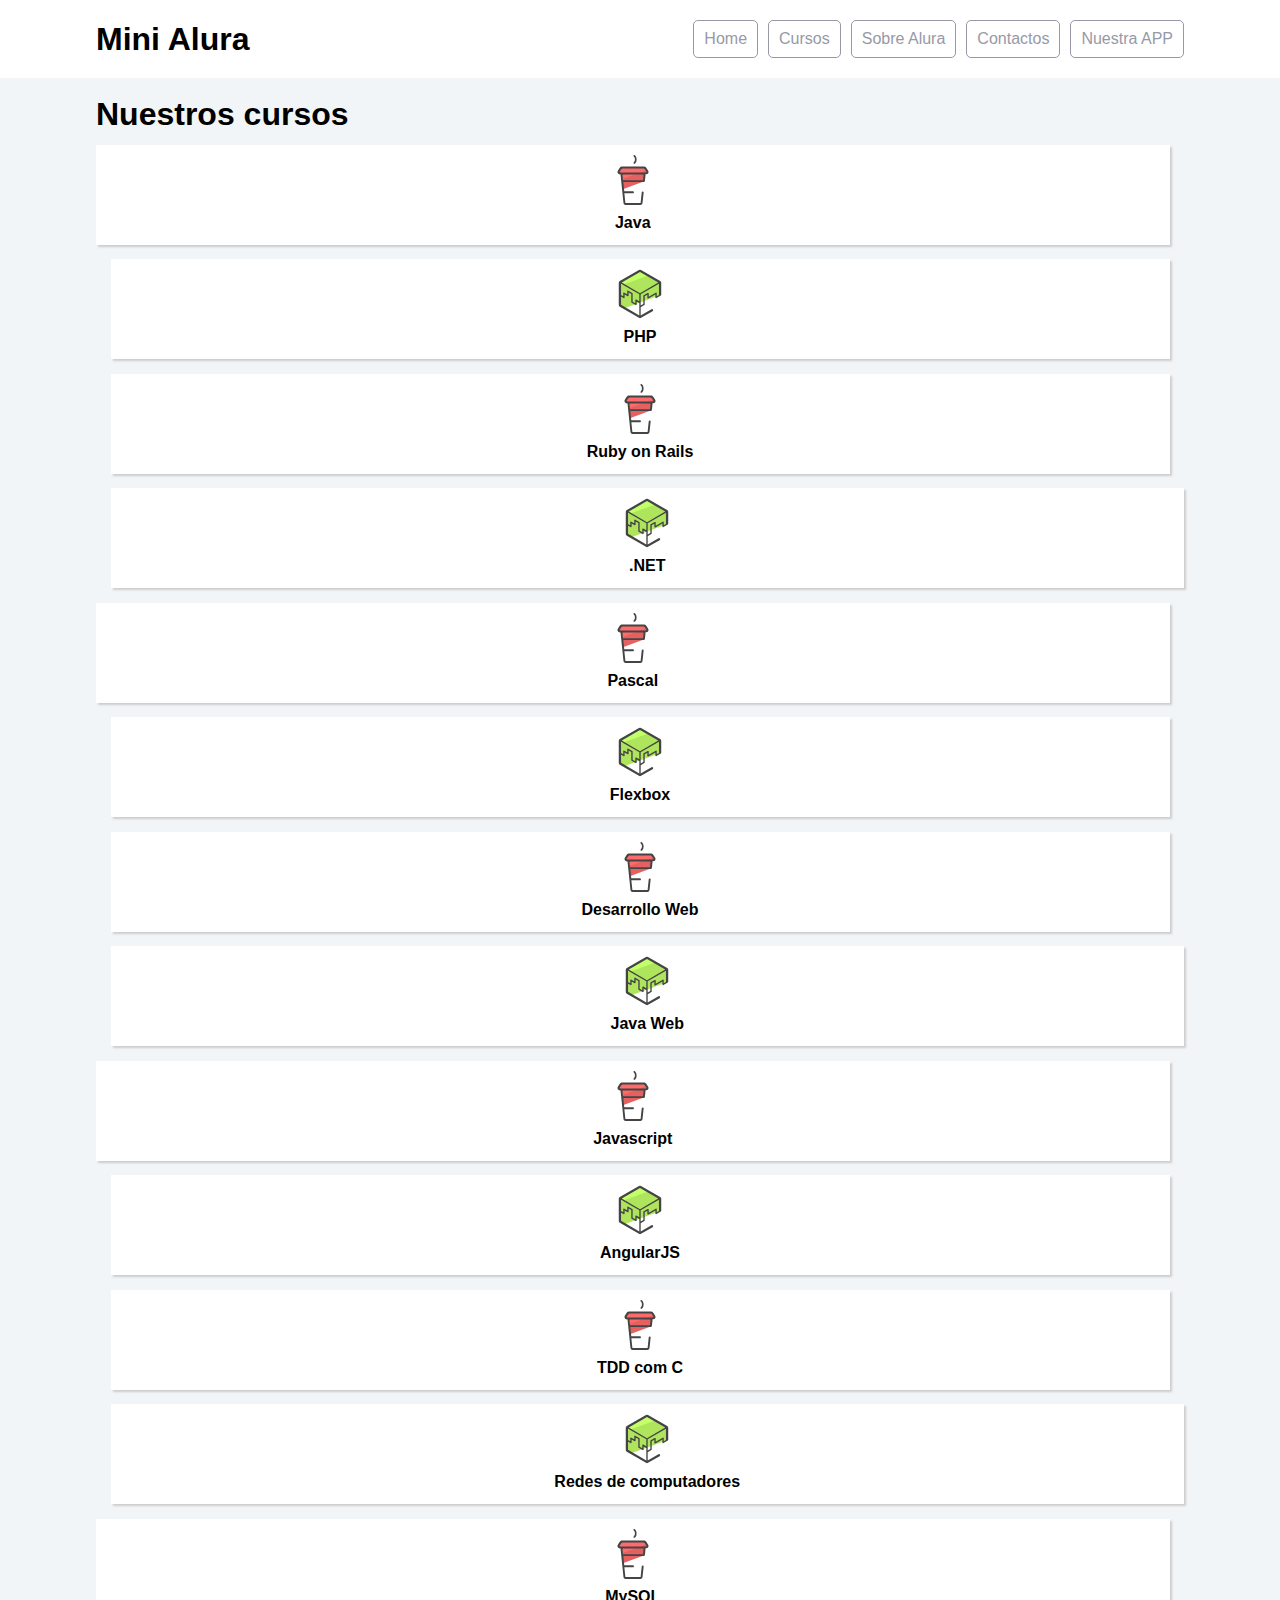
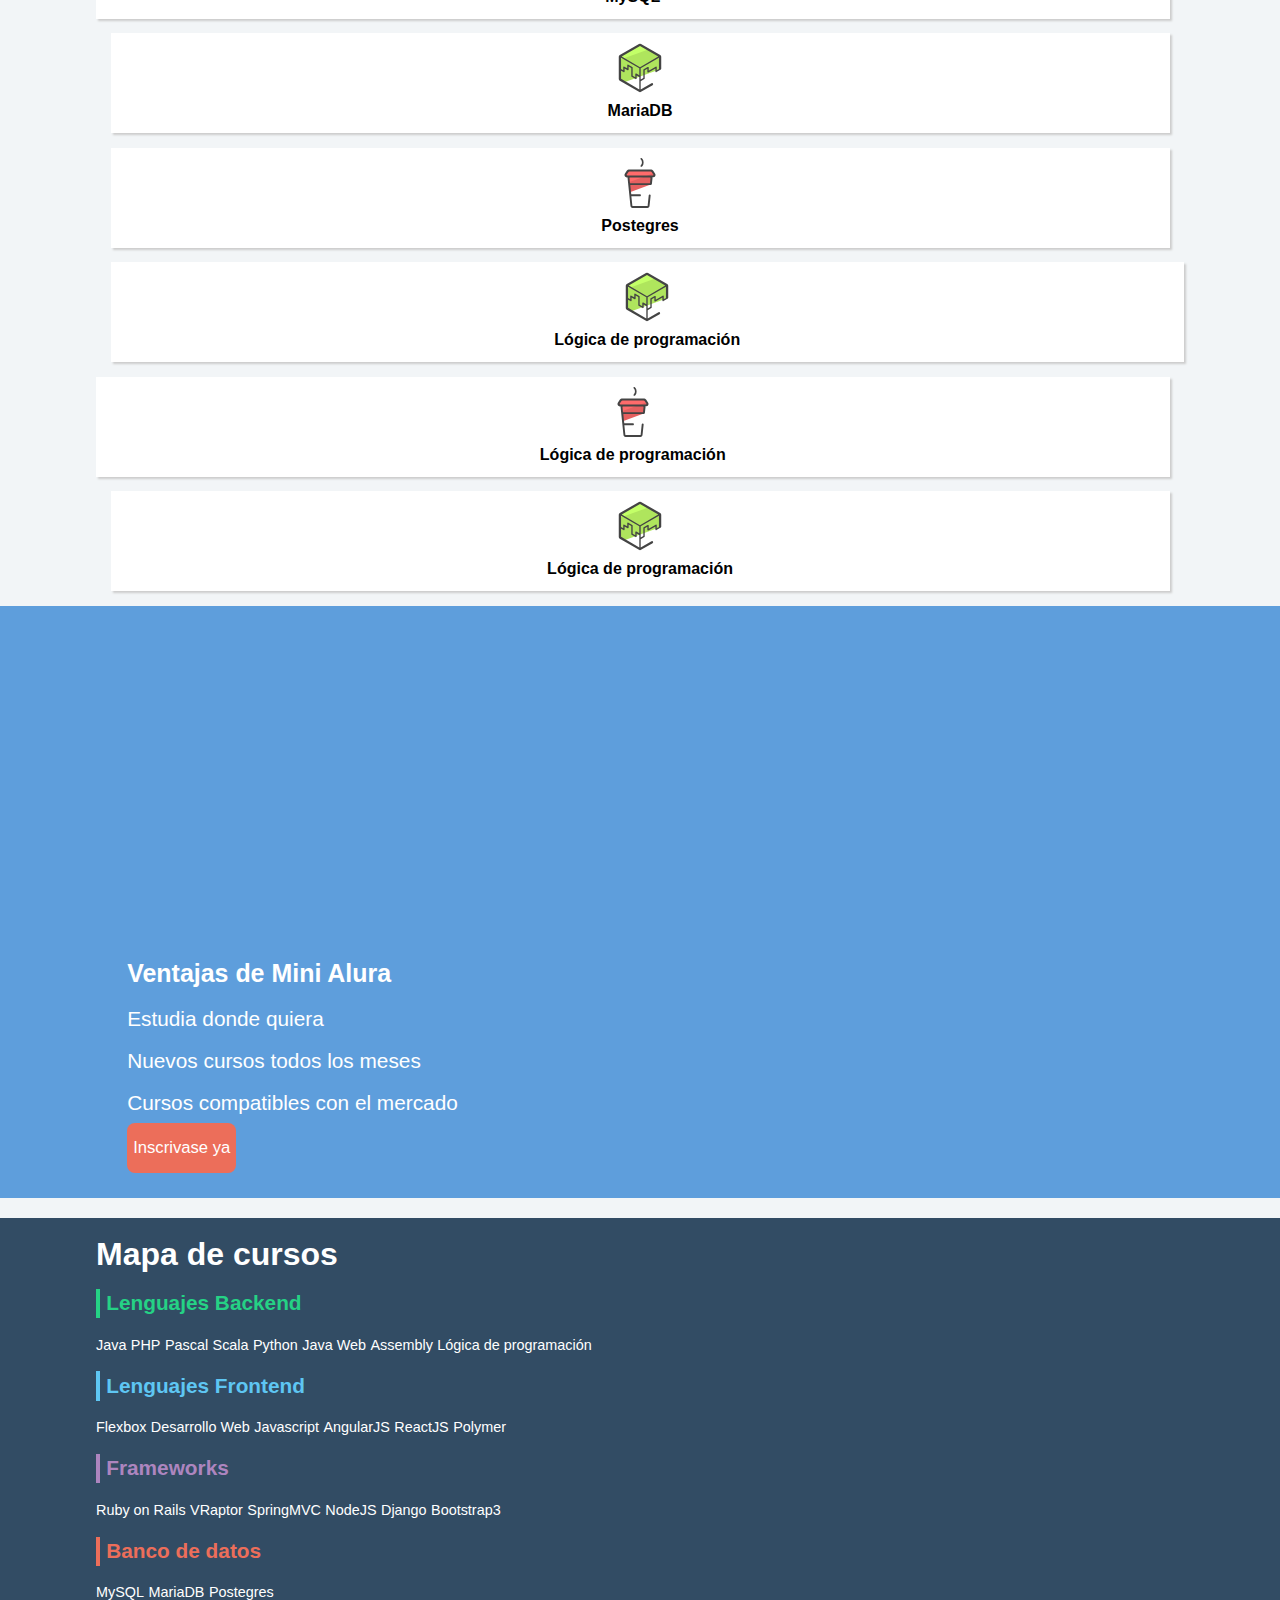
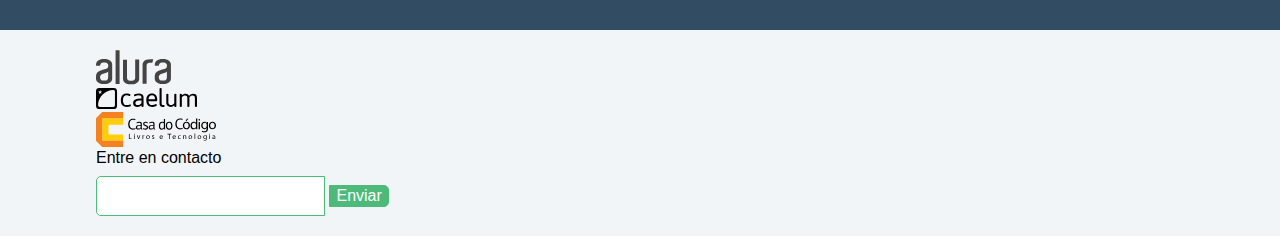
<file: 01-Flexbox/C1-Intro/index.html>
<!doctype html>
<html>
<head>
	<meta charset="utf-8">
	<meta name="viewport" content="width=device-width, initial-scale=1">
	<title>Mini Alura | Cursos online</title>
	<link rel="stylesheet" href="css/reset.css">
	<link rel="stylesheet" href="css/style.css">
	<link rel="stylesheet" href="css/flexbox.css">
</head>
<body>

	<header class="headerPrincipal">
		<div class="container">
			<h1 class="headerPrincipal-titulo">
				<a href="#">Mini Alura</a>
			</h1>

			<nav class="headerPrincipal-nav">
				<a class="headerPrincipal-nav-link" href="#">Home</a>
				<a class="headerPrincipal-nav-link" href="#">Cursos</a>
				<a class="headerPrincipal-nav-link" href="#">Sobre Alura</a>
				<a class="headerPrincipal-nav-link" href="#">Contactos</a>
				<a class="headerPrincipal-nav-link headerPrincipal-nav-link-app" href="#">Nuestra APP</a>
			</nav>
		</div>

	</header>

	<main class="contenidoPrincipal">
		<div class="container">
			<h2 class="subtitulo">Nuestros cursos</h2>

			<nav>
				<ul class="contenidoPrincipal-cursos">
					<li class="contenidoPrincipal-cursos-link"><a href="#">Java</a></li>
					<li class="contenidoPrincipal-cursos-link"><a href="#">PHP</a></li>
					<li class="contenidoPrincipal-cursos-link"><a href="#">Ruby on Rails</a></li>
					<li class="contenidoPrincipal-cursos-link"><a href="#">.NET</a></li>
					<li class="contenidoPrincipal-cursos-link"><a href="#">Pascal</a></li>
					<li class="contenidoPrincipal-cursos-link"><a href="#">Flexbox</a></li>
					<li class="contenidoPrincipal-cursos-link"><a href="#">Desarrollo Web</a></li>
					<li class="contenidoPrincipal-cursos-link"><a href="#">Java Web</a></li>
					<li class="contenidoPrincipal-cursos-link"><a href="#">Javascript</a></li>
					<li class="contenidoPrincipal-cursos-link"><a href="#">AngularJS</a></li>
					<li class="contenidoPrincipal-cursos-link"><a href="#">TDD com C</a></li>
					<li class="contenidoPrincipal-cursos-link"><a href="#">Redes de computadores</a></li>
					<li class="contenidoPrincipal-cursos-link"><a href="#">MySQL</a></li>
					<li class="contenidoPrincipal-cursos-link"><a href="#">MariaDB</a></li>
					<li class="contenidoPrincipal-cursos-link"><a href="#">Postegres</a></li>
					<li class="contenidoPrincipal-cursos-link"><a href="#">Lógica de programación</a></li>
					<li class="contenidoPrincipal-cursos-link"><a href="#">Lógica de programación</a></li>
					<li class="contenidoPrincipal-cursos-link"><a href="#">Lógica de programación</a></li>
				</ul>
			</nav>
		</div>

		<section class="videoSobre">
			<div class="container">
				<iframe class="videoSobre-video" width="560" height="315" src="https://www.youtube.com/embed/bIlOsJzBVaY?list=PLh2Y_pKOa4UcF1BYPJR3EIMRi3nWAUxIp" frameborder="0" allowfullscreen></iframe>
				
				<div class="videoSobre-sobre">
					<h2 class="videoSobre-sobre-title">Ventajas de Mini Alura</h2>
					<ul class="videoSobre-sobre-list">
						<li class="videoSobre-sobre-item">Estudia donde quiera</li>
						<li class="videoSobre-sobre-item">Nuevos cursos todos los meses</li>
						<li class="videoSobre-sobre-item">Cursos compatibles con el mercado</li>
					</ul>
					<button class="videoSobre-button">Inscrivase ya</button>
				</div>
			</div>
		</section>

	</main>

	<footer class="rodapePrincipal">
		<div class="container">

			<section class="rodapePrincipal-navMap">
				<h3 class="subtitulo">Mapa de cursos</h3>
				<nav class="rodapePrincipal-navMap-list">

					<h4 class="navmap-list-title navmap-list-title-backend">Lenguajes Backend</h4>
					<a class="rodapePrincipal-navMap-link" href="#">Java</a>
					<a class="rodapePrincipal-navMap-link" href="#">PHP</a>
					<a class="rodapePrincipal-navMap-link" href="#">Pascal</a>
					<a class="rodapePrincipal-navMap-link" href="#">Scala</a>
					<a class="rodapePrincipal-navMap-link" href="#">Python</a>
					<a class="rodapePrincipal-navMap-link" href="#">Java Web</a>
					<a class="rodapePrincipal-navMap-link" href="#">Assembly</a>
					<a class="rodapePrincipal-navMap-link" href="#">Lógica de programación</a>

					<h4 class="navmap-list-title navmap-list-title-frontend">Lenguajes Frontend</h4>
					<a class="rodapePrincipal-navMap-link" href="#">Flexbox</a>
					<a class="rodapePrincipal-navMap-link" href="#">Desarrollo Web</a>
					<a class="rodapePrincipal-navMap-link" href="#">Javascript</a>
					<a class="rodapePrincipal-navMap-link" href="#">AngularJS</a>
					<a class="rodapePrincipal-navMap-link" href="#">ReactJS</a>
					<a class="rodapePrincipal-navMap-link" href="#">Polymer</a>
					
					<h4 class="navmap-list-title navmap-list-title-framework">Frameworks</h4>
					<a class="rodapePrincipal-navMap-link" href="#">Ruby on Rails</a>
					<a class="rodapePrincipal-navMap-link" href="#">VRaptor</a>
					<a class="rodapePrincipal-navMap-link" href="#">SpringMVC</a>
					<a class="rodapePrincipal-navMap-link" href="#">NodeJS</a>
					<a class="rodapePrincipal-navMap-link" href="#">Django</a>
					<a class="rodapePrincipal-navMap-link" href="#">Bootstrap3</a>

					<h4 class="navmap-list-title navmap-list-title-bancoDeDados">Banco de datos</h4>
					<a class="rodapePrincipal-navMap-link" href="#">MySQL</a>
					<a class="rodapePrincipal-navMap-link" href="#">MariaDB</a>
					<a class="rodapePrincipal-navMap-link" href="#">Postegres</a>

				</nav>
			</section>

		</div>

		<section class="rodapePrincipal-patrocinadores">
			<div class="container">
				<ul class="rodapePrincipal-patrocinadores-list">
					<li>
						<a class="rodapePrincipal-patrocinadores-list-link patrocinadores-list-link-alura" href="#">
							<img src="img/logos/alura.svg" alt="Logo da Alura">
						</a>
					</li>
					<li>
						<a class="rodapePrincipal-patrocinadores-list-link patrocinadores-list-link-caelum" href="#">
							<img src="img/logos/caelum.svg" alt="Logo da Caelum">
						</a>
					</li>
					<li>
						<a class="rodapePrincipal-patrocinadores-list-link patrocinadores-list-link-casaDoCodigo" href="#">
							<img src="img/logos/cdc.svg" alt="Logo da Casa do Código">
						</a>
					</li>
				</ul>
				<form class="rodapePrincipal-contatoForm" action="#">
					<fieldset>
						<legend class="rodapePrincipal-contatoForm-legend" for="email-contato">Entre en contacto</legend>
						<div class="rodapePrincipal-contatoForm-fieldset"> 
							<input class="rodapePrincipal-contatoForm-emailInput" type="email" name="email-contato" id="email-contato">
							<button class="rodapePrincipal-contatoForm-submit" type="submit">Enviar</button>
						</div>
					</fieldset>
				</form>
			</div>
		</section>
	</footer>

</body>
</html>
</file>
<file: 01-Flexbox/C1-Intro/css/style.css>
body {
	background-color: #F2F5F7;
	font-family: 'Open Sans',Arial,sans-serif;
}

.container {
	width: 94%;
	margin: 0 auto;
}

.headerPrincipal {
	background-color: #FFF;
	padding: 20px 0;
}

.headerPrincipal-titulo {
	font-weight: bold;
	font-size: 2em;
	margin-bottom: 20px;
}

.headerPrincipal-titulo a {
	text-decoration: none;
	color: inherit;
}

.headerPrincipal-nav-link {
	padding: 10px;
	margin-bottom: 10px;
	color: #9799A6;
	background-color: #FFF;
	text-decoration: none;
	transition: .5s;
	display: block;

	border-bottom: 1px solid #9799A6;
}

.contenidoPrincipal {
	margin-top: 20px;
	margin-bottom: 20px;
}

.subtitulo {
	font-weight: bold;
	font-size: 32px;
	margin-bottom: 10px;
	text-align: center;
}

.contenidoPrincipal-cursos-link {
	height: 100px;
	background-color: #FFF;
	text-align: center;
	margin: 1%;
	transition: .3s;
	box-shadow: 2px 2px 2px #CCC;
	position: relative;
}

.contenidoPrincipal-cursos-link a {
	text-decoration: none;
	color: #000;
	font-weight: bold;
	display: block;
	width: 100%;
	height: 100%;
	position: absolute;
	top: 0;
	left: 0;
}

.contenidoPrincipal-cursos-link:hover {
	box-shadow: 4px 4px 4px #CCC;
}

.contenidoPrincipal-cursos-link a:before {
	content: '';
	display: block;
	width: 50px;
	height: 50px;
	margin: 10px auto;
}

.contenidoPrincipal-cursos-link:nth-child(even) a:before {
	background: url(../img/background1.svg) no-repeat;	
}

.contenidoPrincipal-cursos-link:nth-child(odd) a:before {
	background: url(../img/background2.svg) no-repeat;
}


.rodapePrincipal {
	background-color: #324C64;
	padding-top: 20px;
}

.rodapePrincipal .subtitulo {
	color: #FFF;
}

.rodapePrincipal-navMap-link {
	text-decoration: none;
	color: #FFF;
	margin-top: 10px;
}

.rodapePrincipal-navMap-link {
	font-size: .9em;
}

.navmap-list-title {
	font-weight: 700;
	font-size: 1.3em;
	margin: .9em 0;
	padding-left: .3em;
	padding-top: .2em;
	padding-bottom: .2em;
}

.navmap-list-title + .rodapePrincipal-navMap-link {
	margin-top: 0;
}

.navmap-list-title-bancoDeDados { color: #EC6E5A; border-left: 4px solid #EC6E5A; }
.navmap-list-title-framework { color: #AD85BF; border-left: 4px solid #AD85BF; }
.navmap-list-title-frontend { color: #5EC6F3; border-left: 4px solid #5EC6F3; }
.navmap-list-title-backend { color: #25D285; border-left: 4px solid #25D285; }

.rodapePrincipal-patrocinadores {
	margin-top: 30px;
	background: #F2F5F7;
	padding: 20px 0;
}

.rodapePrincipal-contatoForm {
	margin-top: 20px;
	text-align: center;
}

.rodapePrincipal-contatoForm label[for=email-contato] {
	font-weight: bold;
	font-size: 14px;
	color: #000;
	margin-bottom: 5px;
	display: block;
}

.rodapePrincipal-contatoForm-emailInput {
	border-top-left-radius: 5px;
	border-bottom-left-radius: 5px;
	padding: 10px;
}

.rodapePrincipal-contatoForm-submit {
	border-top-right-radius: 5px;
	border-bottom-right-radius: 5px;
	background-color: #4DBA7A;
	color: #FFF;
	cursor: pointer;
	
}

.rodapePrincipal-contatoForm-submit,
.rodapePrincipal-contatoForm-emailInput {
	outline: 0;
	border: 1px solid #4DBA7A;
	box-sizing: border-box;
	font-size: 16px;
}

.videoSobre {
	background-color: #5E9EDC;
	padding: 25px 0;

}

.videoSobre-video {
	max-width: 100%;
}

.videoSobre .container {
	color: #FFF;
}

.videoSobre-sobre-title {
	font-size: 1.2em;
	font-weight: bolder;
}

.videoSobre-sobre {
	font-size: 1.3em;
	line-height: 2;
}

.videoSobre-button {
	border-radius: 8px;
	background-color: #ec6e5a;
	display: block;
	color: #FFF;
	border: none;
	height: 50px;
	font-size: .8em;
	outline: none;
}

.rodapePrincipal-contatoForm-legend {
	margin-bottom: 10px;
}

@media(min-width: 769px) {

	.container {
		width: 85%;	
	}

	.subtitulo {
		text-align: left;
	}

	.headerPrincipal-nav-link {
		border-radius: 5px;
		border: 1px solid #9799A6;
	}

	.headerPrincipal-nav-link:hover {
		color: #FFF;
		background-color: #9799A6;
	}

	.headerPrincipal-titulo {
		margin: 0;
	}

	.headerPrincipal-nav {
		width: auto;
	}

	.headerPrincipal-nav-link {
		width: auto;
		margin: 0 0 0 10px;
	}

	.rodapePrincipal-contatoForm {
		margin-top: 0;
		text-align: left;
	}

	.contenidoPrincipal-cursos-link:nth-child(3n) {
		margin-right: 0;
	}

	.contenidoPrincipal-cursos-link:nth-child(3n+1) {
		margin-left: 0;
	}

}

@media(min-width: 1000px) {
	.contenidoPrincipal-cursos-link {
		margin: 1.333%;
	}

	.contenidoPrincipal-cursos-link:nth-child(3n) {
		margin-right: 1.33%;
	}

	.contenidoPrincipal-cursos-link:nth-child(3n+1) {
		margin-left: 1.333%;
	}

	.contenidoPrincipal-cursos-link:nth-child(4n) {
		margin-right: 0;
	}

	.contenidoPrincipal-cursos-link:nth-child(4n+1) {
		margin-left: 0;
	}

	.videoSobre-sobre {
		margin-left: 1.5em;
	}

}
</file>
<file: 01-Flexbox/C1-Intro/css/flexbox.css>
/*Hoja de estilos que emplea Flexbox para formatear elementos internos de un container. */

.headerPrincipal .container {
    display: flex; /*Se establece que el contenedor del Header principal utilice una alineación flexbox; donde los elementos se colocarán uno tras otro*/
    align-items: center;
    justify-content: space-between; /*Coloca un espaciado entre los elementos dentro del contenedor*/
}

.headerPrincipal-nav {
    display: flex; /*Hace que los elementos de la navbar se alineen uno tras otro. */
}
</file>
